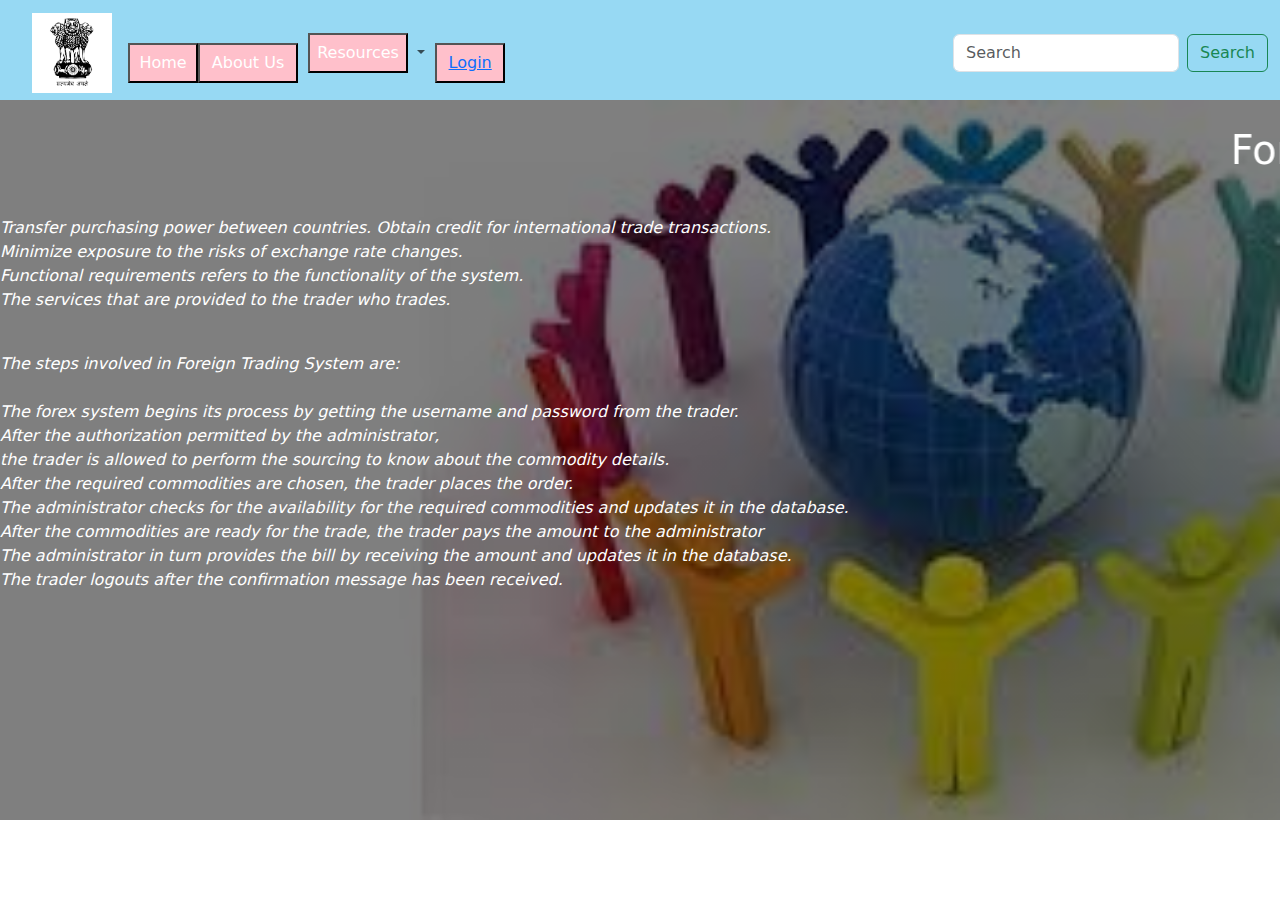
<file: index.html>
<!DOCTYPE html>
<html>
    <head>
        <title>FOREIGN TRADING SYSTEM</title>
        <meta name="viewport" content="width=device-width, initial-scale=1.0">
        <link rel="stylesheet" href="style.css">
        <link rel="stylesheet" href="https://cdn.jsdelivr.net/npm/bootstrap@5.1.0/dist/css/bootstrap.min.css">
        <script src="https://cdn.jsdelivr.net/npm/bootstrap@5.1.0/dist/js/bootstrap.bundle.min.js"></script>
    </head>
    <body>
        <section class="header">
        <div class="menu-bar">
        <nav class="navbar navbar-expand-lg navbar-light">
            <div class="container-fluid">
              <a class="navbar-brand" href="#"><img src="images/emblem.png"></a>
              <button class="navbar-toggler" type="button" data-bs-toggle="collapse" data-bs-target="#navbarSupportedContent" aria-controls="navbarSupportedContent" aria-expanded="false" aria-label="Toggle navigation">
                <span class="navbar-toggler-icon"></span>
              </button>
              <div class="collapse navbar-collapse" id="navbarSupportedContent">
                <ul class="navbar-nav me-auto mb-2 mb-lg-0">
                  <li class="nav-item">
                    <a class="nav-link active" aria-current="page" href="#"></a>
                    <button type="menu" class="home"> Home </button>
                  </li>
                  <li class="nav-item">
                    <a class="nav-link" href="#"></a>
                    <button type="menu" class="about"> About Us </button>
                  </li>
                  <li class="nav-item dropdown">
                    <a class="nav-link dropdown-toggle" href="#" id="navbarDropdown" role="button" data-bs-toggle="dropdown" aria-expanded="false">
                    <button type="menu" class="resource"> Resources </button>
                    </a>
                    <ul class="dropdown-menu" aria-labelledby="navbarDropdown">
                      <li><a class="dropdown-item" href="#"> International Trade Bodies </a></li>
                      <li><a class="dropdown-item" href="#"></a></li>
                      <li><hr class="dropdown-divider"></li>
                      <li><a class="dropdown-item" href="#"> Indian Mission Abroad </a></li>
                    </ul>
                  </li>
                  <li class="nav-item">
                    <a class="nav-link" href="#" tabindex="-1" aria-disabled="true"></a>
                    <button type="button" class="login-btn"><a href="loginform.html"> Login </a></button>
                  </li>
                </ul>
                <form class="d-flex">
                  <input class="form-control me-2" type="search" placeholder="Search" aria-label="Search">
                  <button class="btn btn-outline-success" type="submit">Search</button>
                </form>
              </div>
            </div>
          </nav>
          </div>
          </section>

          <div class="banner text_center">
              <h1><marquee> Foreign Trading System </marquee></h1>
              <p>
                <br>
                <i>Transfer purchasing power between countries. Obtain credit for international trade transactions.<br>
                Minimize exposure to the risks of exchange rate changes.<br>
                Functional requirements refers to the functionality of the system.<br>
                The services that are provided to the trader who trades.</i>
              </p>
              <a>
                <br>
                <i>The steps involved in Foreign Trading System are: <br>
                <br>
                The forex system begins its process by getting the username and password from the trader.<br>
                After the authorization permitted by the administrator,<br>
                the trader is allowed to perform the sourcing to know about the commodity details.<br>
                After the required commodities are chosen, the trader places the order.<br>
                The administrator checks for the availability for the required commodities and updates it in the database.<br>
                After the commodities are ready for the trade, the trader pays the amount to the administrator<br>
                The administrator in turn provides the bill by receiving the amount and updates it in the database.<br>
                The trader logouts after the confirmation message has been received.</i>
              </a>
          </div>
    </body>
</html>
</file>
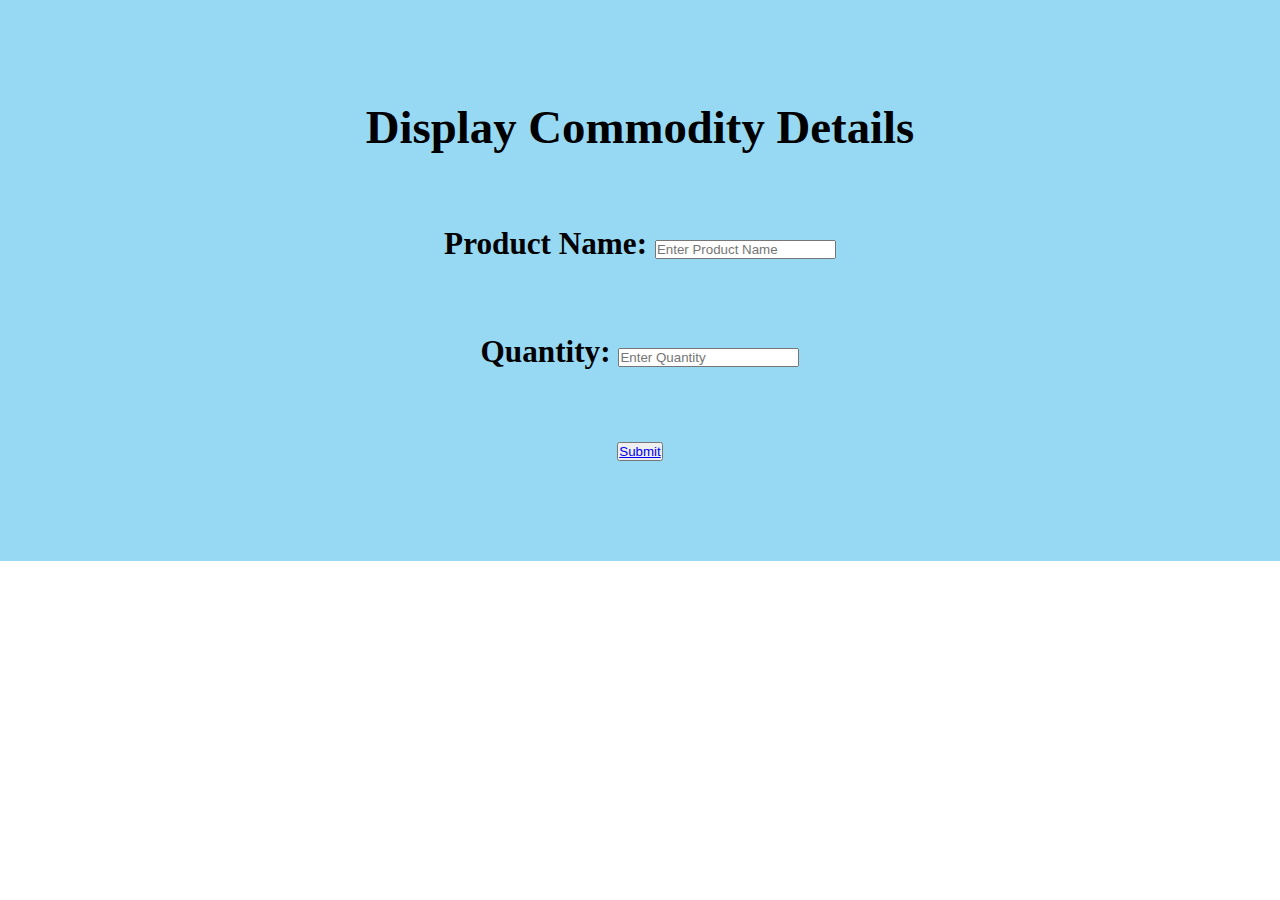
<file: commodity.html>
<html>
    <head>
        <title>COMMODITY</title>
        <meta name="viewport" content="width=device-width, initial-scale=1.0">
        <link rel="stylesheet" href="style.css">
    </head>
    <body>
        <div class="commodity">
            <h2>Display Commodity Details</h2>
            <br>
            <br>
            <label for="name"><b>Product Name: </b></label>
            <input type="text" placeholder="Enter Product Name" name="name" required><br>
            <br>
            <br>
            <label for="price"><b>Quantity: </b></label>
            <input type="price" placeholder="Enter Quantity" name="name" required><br>
            <br>
            <br>
            <button type="button" onclick="my_button_click_handler"><a href="placeorder.html"> Submit </a></button>
        </div>
    </body>
</html>
</file>
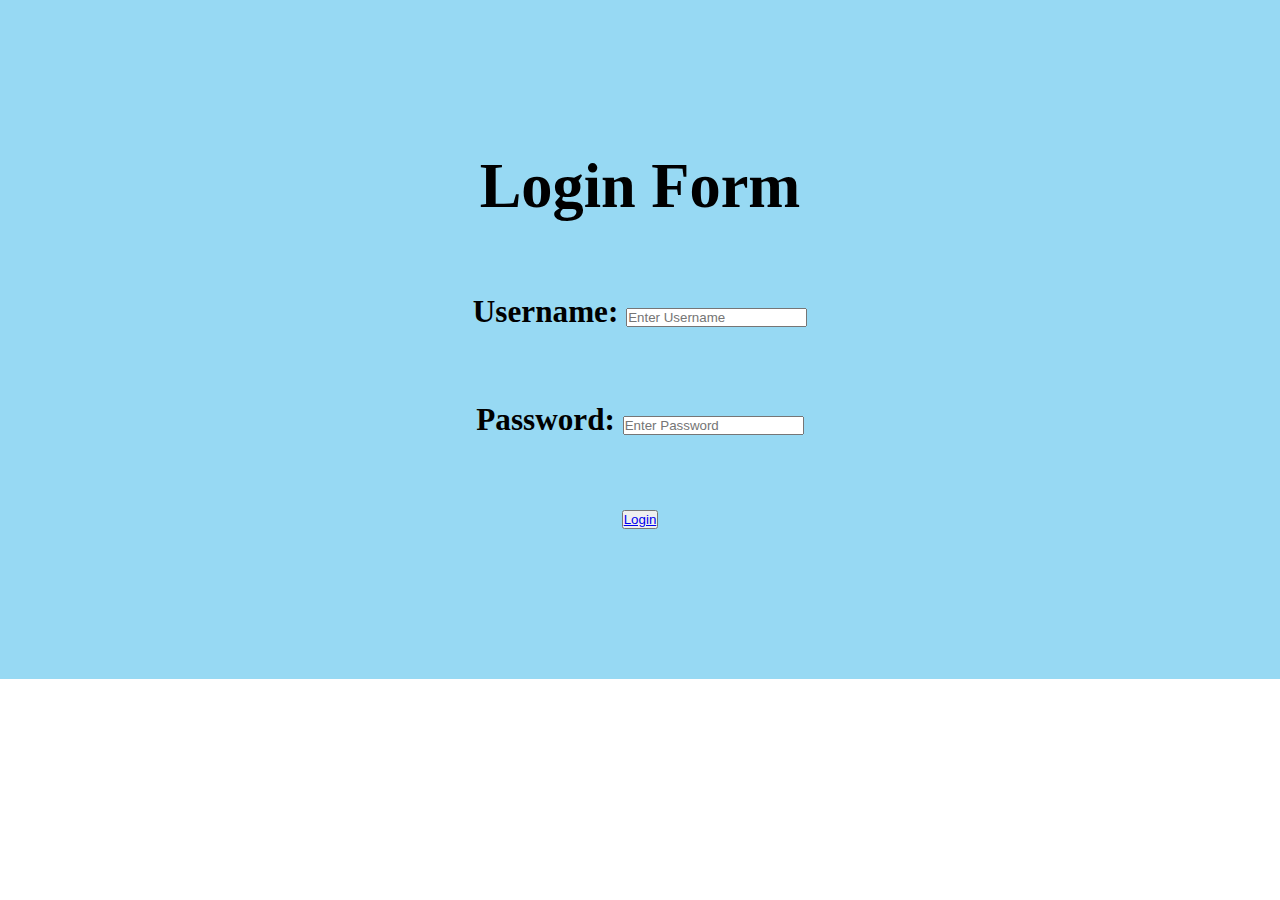
<file: loginform.html>
<html>
    <title> LoginForm </title>
    <link rel="stylesheet" href="style.css">
</html>
<body>
<section class="header">
    <div class="login">
        <h1> Login Form </h1>
        <br>
        <br>
        <label for="uname"><b>Username: </b></label>
        <input type="text" placeholder="Enter Username" name="uname" required><br>
        <br>
        <br>
        <label for="psw"><b>Password: </b></label>
        <input type="password" placeholder="Enter Password" name="psw" required><br>
        <br>
        <br>
        <button type="button" onclick="my_button_click_handler"><a href="commodity.html"> Login </a></button>
    </div>
</section>
</body>
</file>
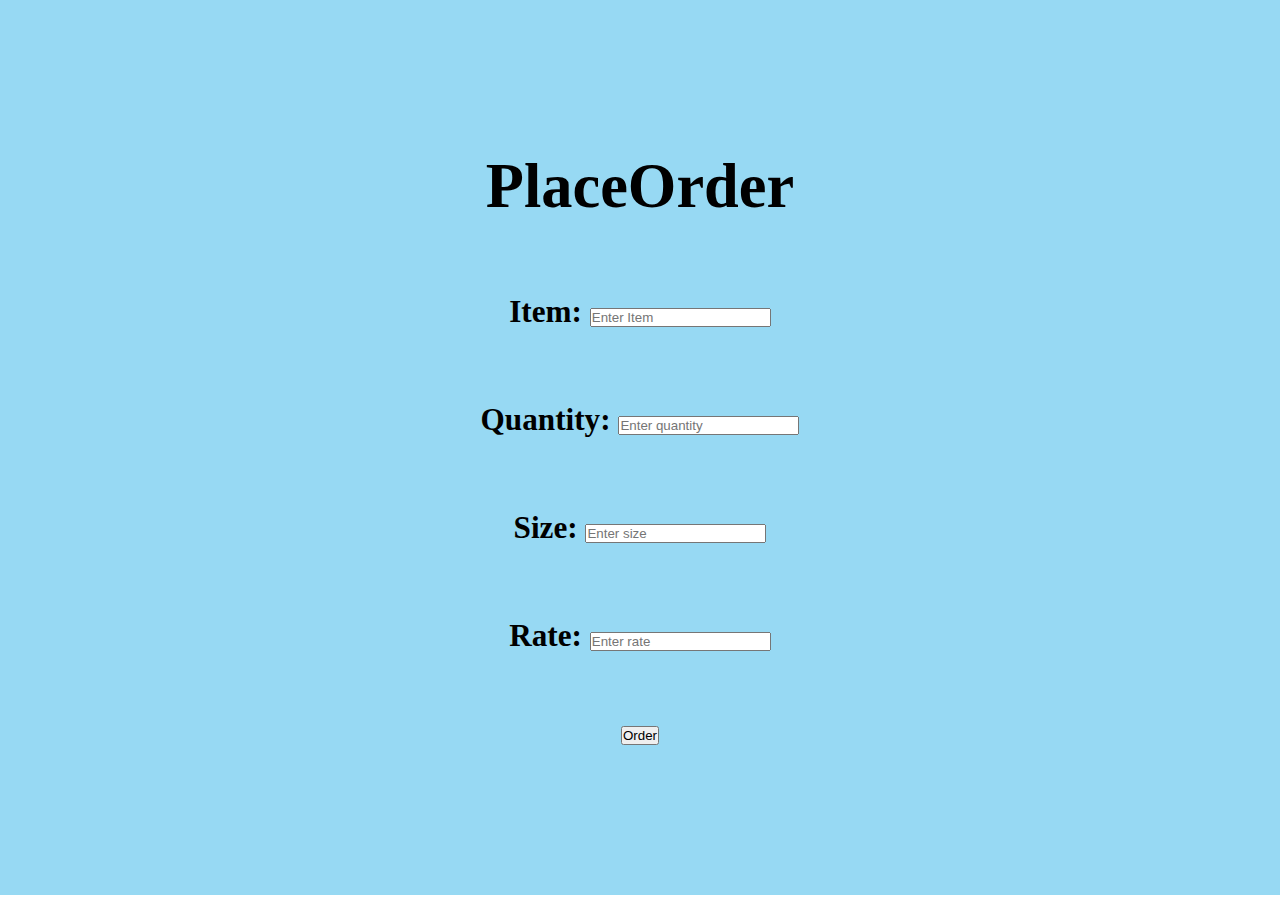
<file: placeorder.html>
<html>
    <title> PlaceOrder </title>
    <link rel="stylesheet" href="style.css">
</html>
<body>
<section class="header">
    <div class="login">
        <h1> PlaceOrder </h1>
        <br>
        <br>
        <label for="uname"><b>Item: </b></label>
        <input type="text" placeholder="Enter Item" name="uname" required><br>
        <br>
        <br>
        <label for="psw"><b>Quantity: </b></label>
        <input type="password" placeholder="Enter quantity" name="qty" required><br>
        <br>
        <br>
        <label for="uname"><b>Size: </b></label>
        <input type="text" placeholder="Enter size" name="sze" required><br>
        <br>
        <br>
        <label for="uname"><b>Rate: </b></label>
        <input type="text" placeholder="Enter rate" name="uname" required><br>
        <br>
        <br>
        <button type="button" onclick="my_button_click_handler"> Order </button>
    </div>
</section>
</body>
</file>
<file: style.css>
*
{
    padding: 0;
    margin: 0;
}
.menu-bar
{
    height: 100px;
    background-color: rgb(151, 217, 243);
    background-size: cover;
    background-position: center;
    text-align: left;
}
.menu-bar img
{
    width: 100px;
    padding-left: 20px;
    text-align: left;
}
.nav-link
{
    font-size: 16px;
    margin: 2px;
}
.navbar-nav
{
    text-align: right;
}
.menu-bar .navbar-toggler
{
    color: black;
    padding-right: 0;
    outline: none;
    border: none;
}
.home
{
    height: 40px;
    width: 70px;
    padding-left: 5px;
    padding-right: 5px;
    background-color: pink;
    color: white;
}
.about
{
    height: 40px;
    width: 100px;
    padding-left: 5px;
    padding-right: 5px;
    background-color: pink;
    color: white;
}
.resource
{
    height: 40px;
    width: 100px;
    padding-left: 5px;
    padding-right: 5px;
    background-color: pink;
    color: white;
}
.login
{
    padding-top: 150px;
    padding-bottom: 150px;
    text-align: center;
    background-color: rgb(151, 217, 243);
    font-size: 195%;
}
.login-btn
{
    height: 40px;
    width: 70px;
    padding-left: 5px;
    padding-right: 5px;
    background-color: pink;
    color: white;
    size: 100%;
}
.banner
{
    padding-top: 2%;
    height: 80vh;
    background-image: linear-gradient(rgba(0,0,0,0.5),rgba(0,0,0,0.5)),url(images/ForeignTrading);
    color: #fff;
    background-size: cover;
    background-position: center;
}
.commodity
{
    padding-top: 100px;
    padding-bottom: 100px;
    text-align: center;
    background-color: rgb(151, 217, 243);
    font-size: 195%;
}
</file>
